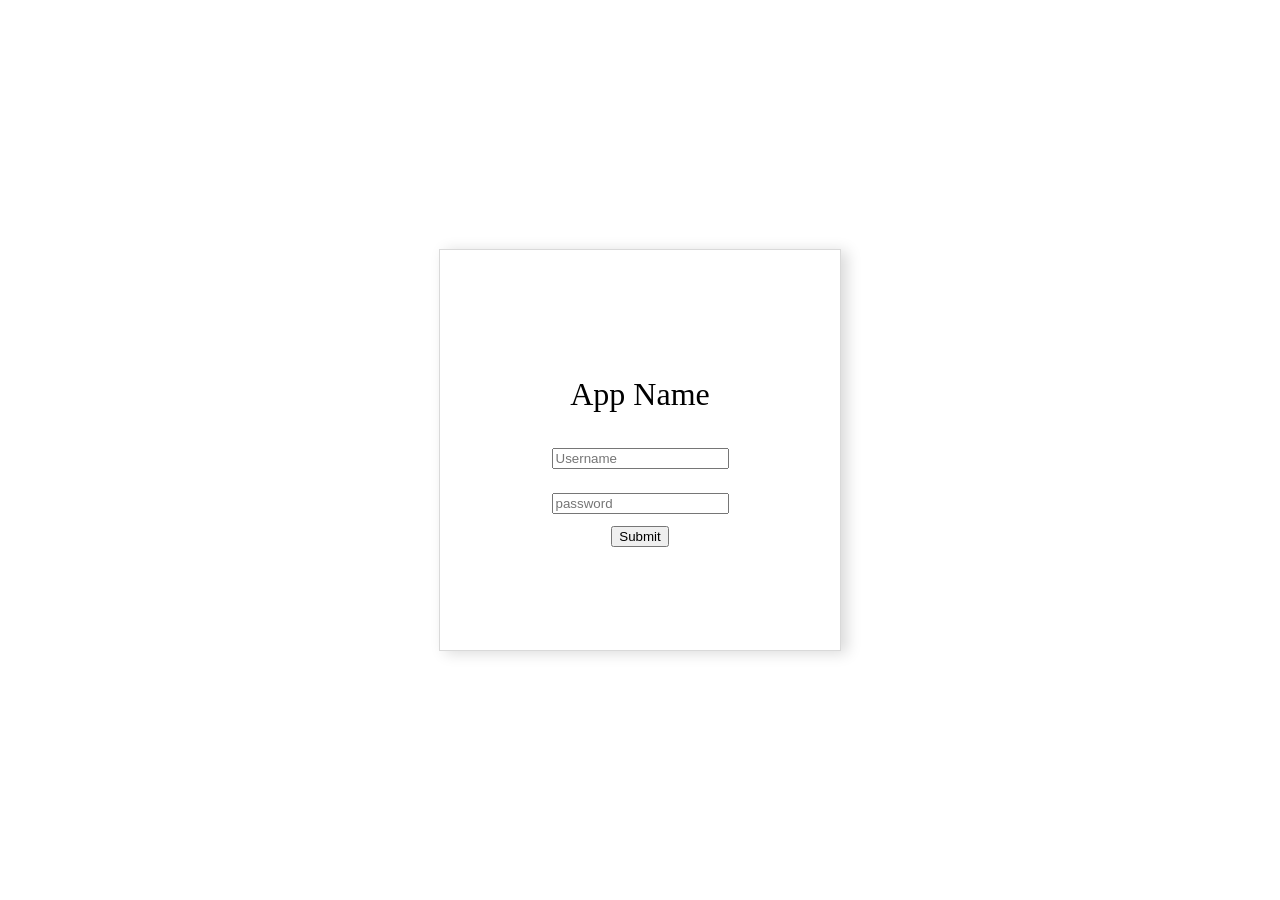
<file: login.html>
<html>
	<head> 
		<link rel="stylesheet" href="login.css"/>
		<script type="text/javascript" src="login.js"></script>
	</head>
	<body>
		<div class="login-layout">
			<div class="app-name">
				App Name
			</div>
			<input placeholder="Username" id="Name">
			<div id="Js-Name-ref"></div>
			<input placeholder="password" id="pass">
			<div id="Js-Pass-ref"></div>
			<button id= "btn">Submit</button>
		</div>
	</body>
</html>
</file>
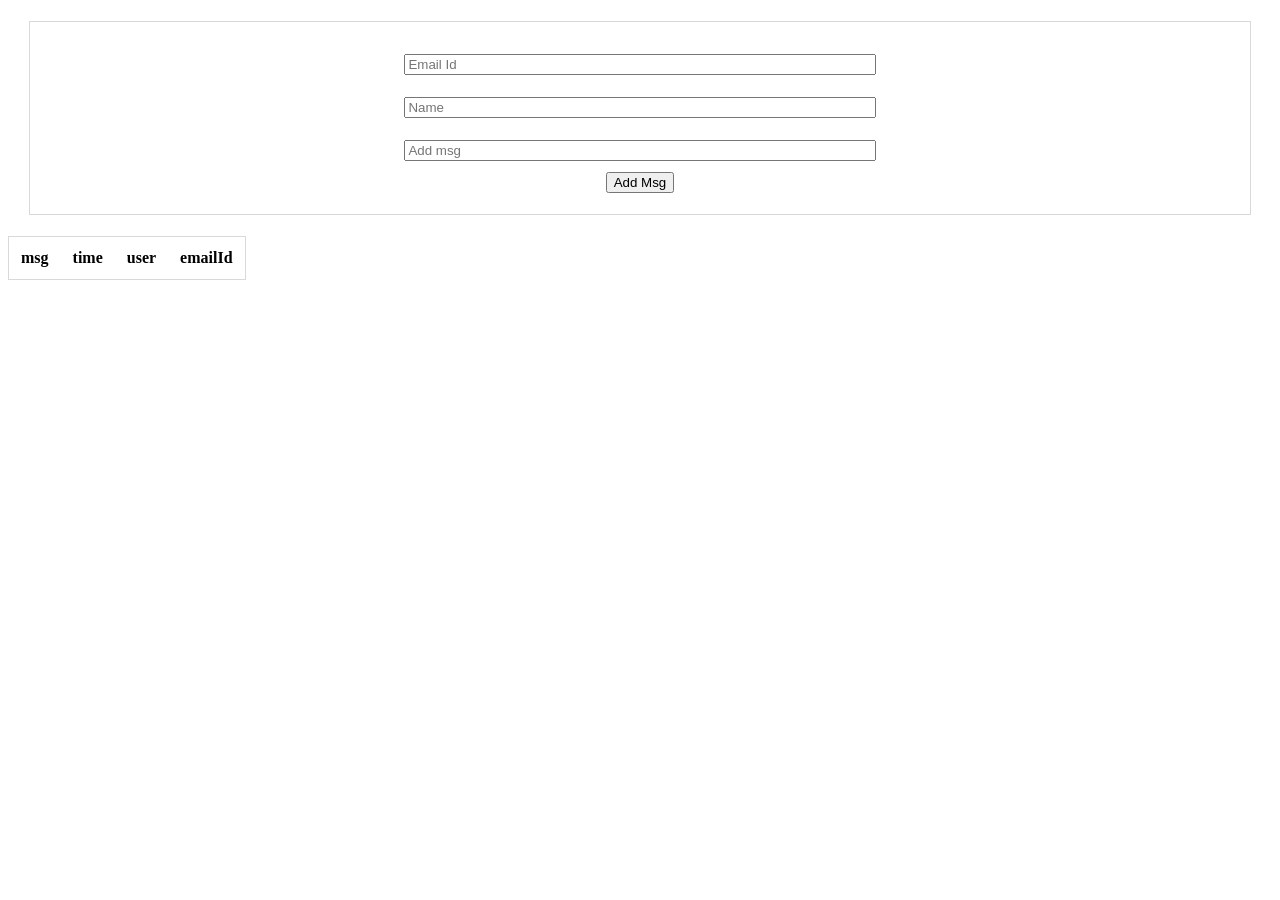
<file: pro3/aa.html>
<html>
	<head>
	<link rel="stylesheet" type="text/css" href="aa.css">
	<script type="text/javascript" src="aa.js"></script>
	</head>
		<body>
			<div class="fields">
				<input type="text" id="email" placeholder="Email Id">

				<input type="text" id="name" placeholder="Name">

				<input type="text" id="msg" placeholder="Add msg">
				<button id="submit" >Add Msg</button>
			</div>
			<table>
				<thead>
				<th>msg</th>
				<th>time</th>
				<th>user</th>
				<th>emailId</th>
				</thead>
				<tbody id="list">
			</tbody>
			</table>
		</body>

</html>
</file>
<file: login.css>
body {
margin: 0 auto;
display: flex;
align-items: center;
justify-content: center;
font-size: 32px;
}
.login-layout {
display: flex;
align-items: center;
justify-content: center;
flex-direction: column;
border: 1px solid #d9d9d9;
box-shadow: 6px 2px 14px 0px #d9d9d9;
max-width: 400px;
width: 400px;
max-height: 400px;
height: 400px;
}
.login-layout>.app-name {
padding: 23px;
}
.login-layout>input {
margin: 12px;
}
#Js-Name-ref,#Js-Pass-ref{
	color: Blue;
	font-size: 10px;

}
</file>
<file: pro3/aa.css>
table {
border: 1px solid #d9d9d9;
border-collapse: collapse;
}
table>thead>tr>th {
padding: 12px;
text-align: left;
}
table>tbody>tr:hover {
background-color: #f0f0f0;
}
table>tbody>tr>td {
padding: 12px;
text-align: left;
}
.fields {
margin: 21px;
border: 1px solid #d9d9d9;
padding: 21px;
display: flex;
align-items: center;
justify-content: center;
flex-direction: column;
}
.fields>input {
margin: 11px;
width: 40%;
}
</file>
